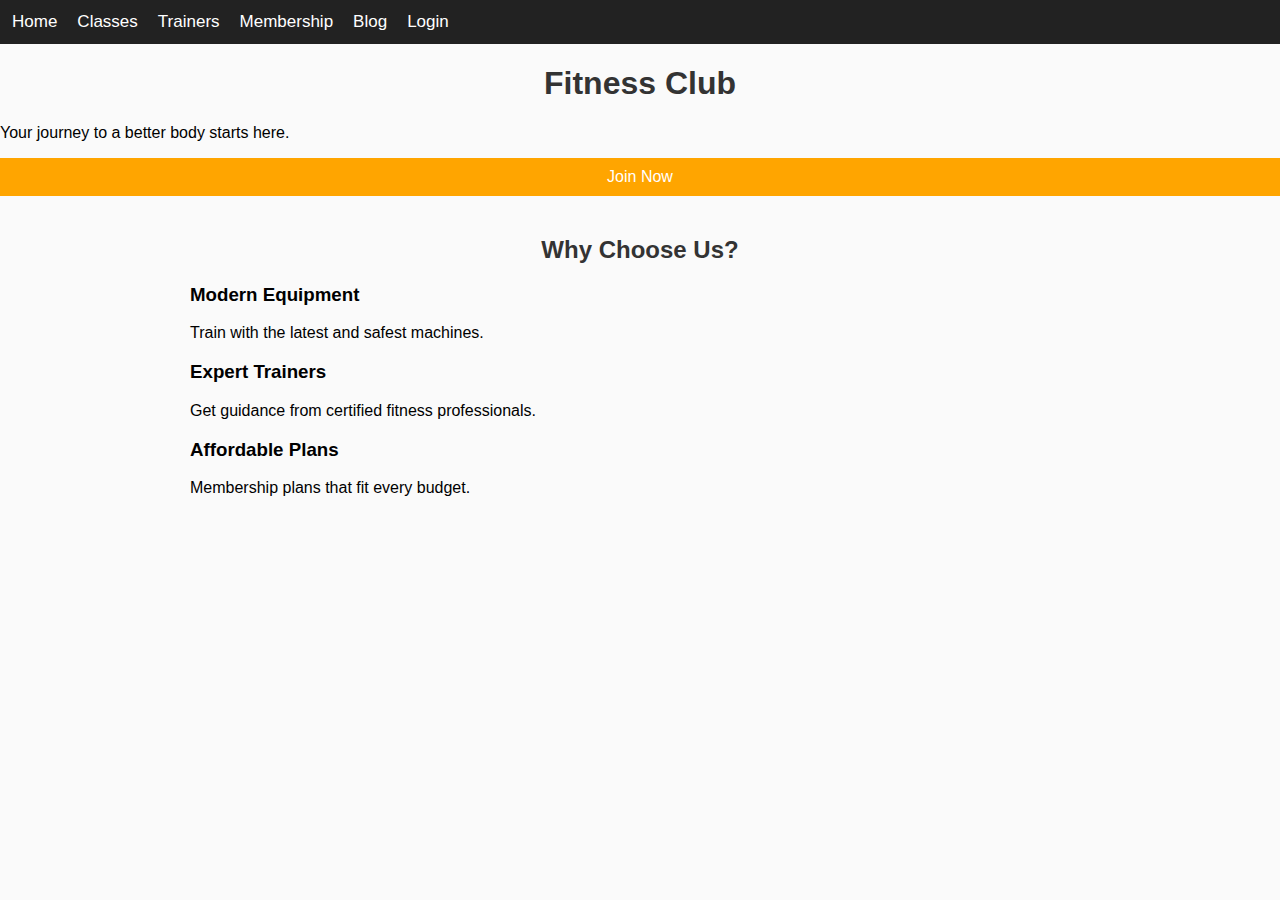
<file: index.html>
<!DOCTYPE html>
<html>
<head>
    <title>Fitness Club - Home</title>
    <link rel="stylesheet" href="style.css">
</head>
<body>

<!-- NAVIGATION BAR -->
<nav>
    <a href="index.html">Home</a>
    <a href="classes.html">Classes</a>
    <a href="trainers.html">Trainers</a>
    <a href="membership.html">Membership</a>
    <a href="blog.html">Blog</a>
    <a href="login.html">Login</a>
</nav>

<!-- HERO SECTION -->
<div class="hero">
    <h1>Fitness Club</h1>
    <p>Your journey to a better body starts here.</p>
    <button class="cta-btn" onclick="greetUser()">Join Now</button>
</div>

<!-- FEATURE BOXES -->
<section>
    <h2>Why Choose Us?</h2>

    <div class="features">
        <div>
            <h3>Modern Equipment</h3>
            <p>Train with the latest and safest machines.</p>
        </div>

        <div>
            <h3>Expert Trainers</h3>
            <p>Get guidance from certified fitness professionals.</p>
        </div>

        <div>
            <h3>Affordable Plans</h3>
            <p>Membership plans that fit every budget.</p>
        </div>
    </div>
</section>

<script src="script.js"></script>
</body>
</html>
</file>
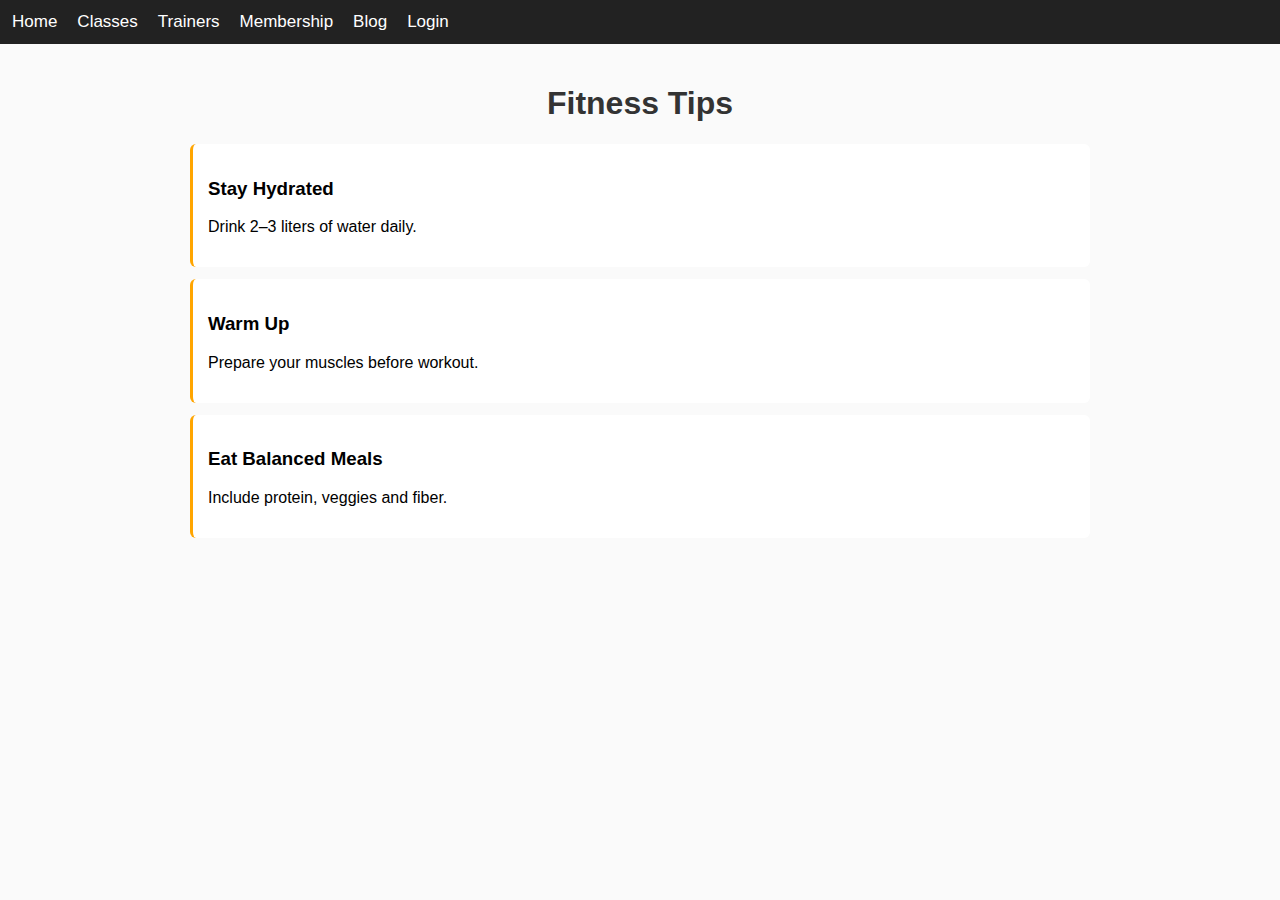
<file: blog.html>
<!DOCTYPE html>
<html>
<head>
    <title>Fitness Blog</title>
    <link rel="stylesheet" href="style.css">
</head>
<body>

<nav>
    <a href="index.html">Home</a>
    <a href="classes.html">Classes</a>
    <a href="trainers.html">Trainers</a>
    <a href="membership.html">Membership</a>
    <a href="blog.html">Blog</a>
    <a href="login.html">Login</a>
</nav>

<section>
    <h1>Fitness Tips</h1>

    <div class="card">
        <h3>Stay Hydrated</h3>
        <p>Drink 2–3 liters of water daily.</p>
    </div>

    <div class="card">
        <h3>Warm Up</h3>
        <p>Prepare your muscles before workout.</p>
    </div>

    <div class="card">
        <h3>Eat Balanced Meals</h3>
        <p>Include protein, veggies and fiber.</p>
    </div>

</section>

</body>
</html>
</file>
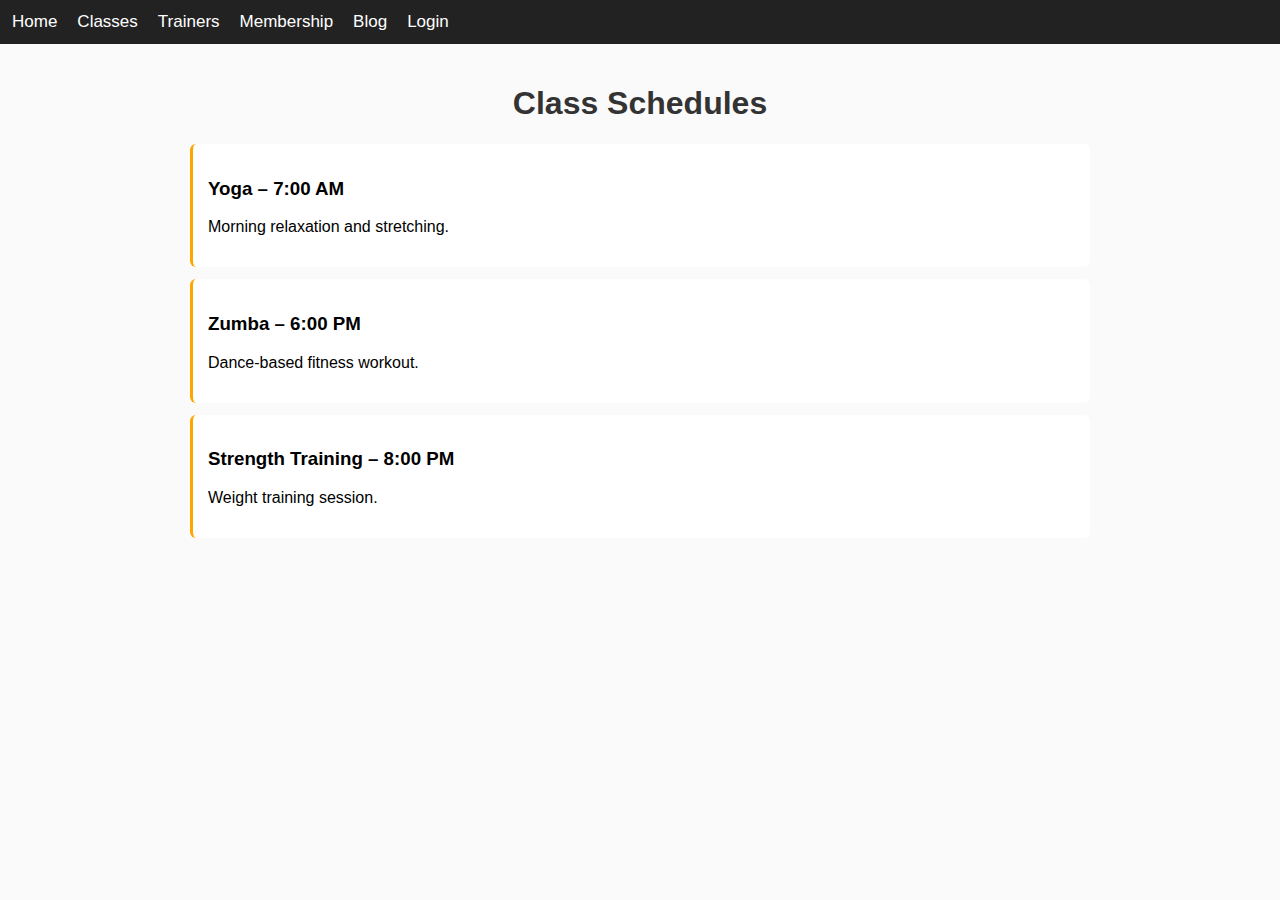
<file: classes.html>
<!DOCTYPE html>
<html>
<head>
    <title>Class Schedules</title>
    <link rel="stylesheet" href="style.css">
</head>
<body>

<nav>
    <a href="index.html">Home</a>
    <a href="classes.html">Classes</a>
    <a href="trainers.html">Trainers</a>
    <a href="membership.html">Membership</a>
    <a href="blog.html">Blog</a>
    <a href="login.html">Login</a>
</nav>

<section>
    <h1>Class Schedules</h1>

    <div class="card">
        <h3>Yoga – 7:00 AM</h3>
        <p>Morning relaxation and stretching.</p>
    </div>

    <div class="card">
        <h3>Zumba – 6:00 PM</h3>
        <p>Dance-based fitness workout.</p>
    </div>

    <div class="card">
        <h3>Strength Training – 8:00 PM</h3>
        <p>Weight training session.</p>
    </div>

</section>

</body>
</html>
</file>
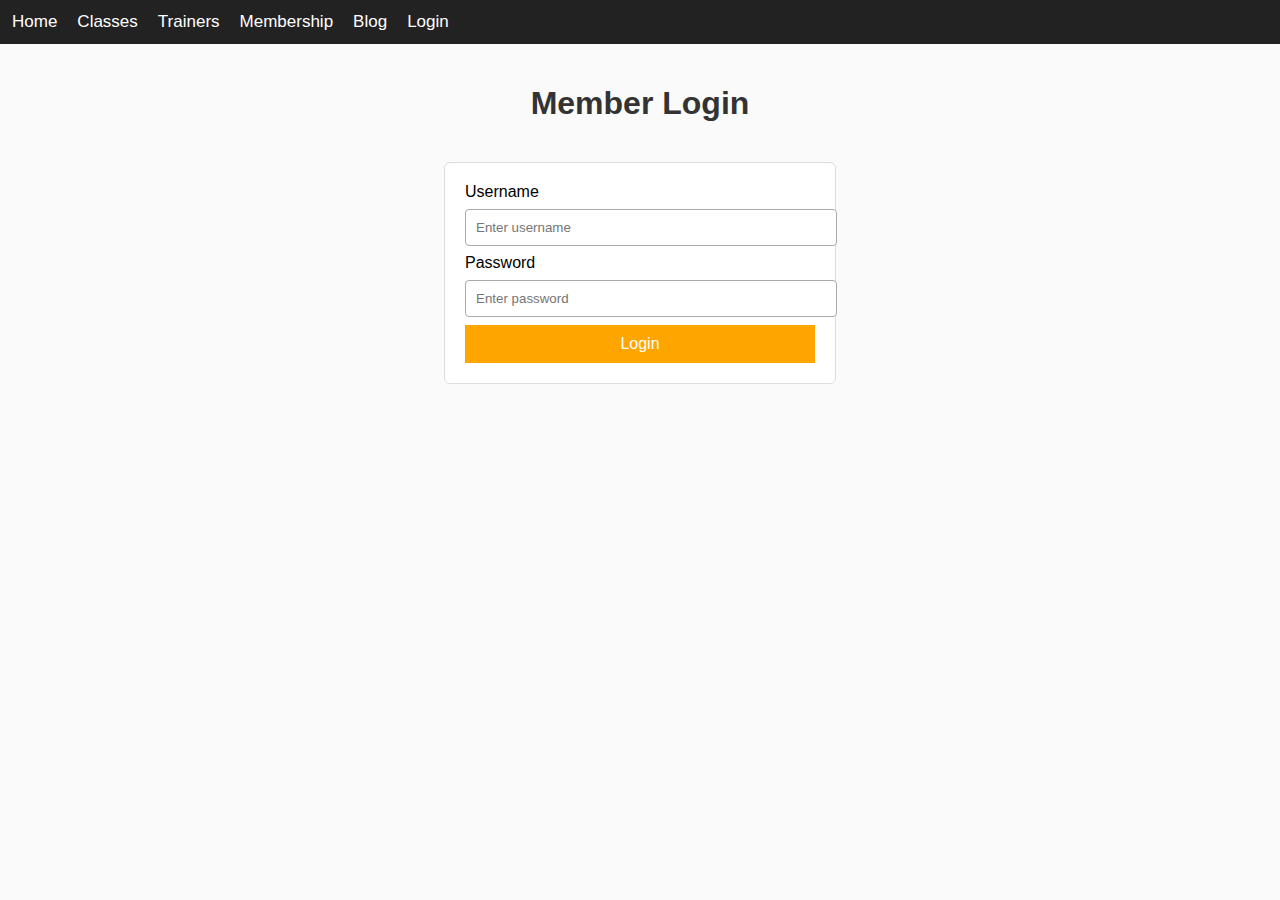
<file: login.html>
<!DOCTYPE html>
<html>
<head>
    <title>Login</title>
    <link rel="stylesheet" href="style.css">
</head>
<body>

<nav>
    <a href="index.html">Home</a>
    <a href="classes.html">Classes</a>
    <a href="trainers.html">Trainers</a>
    <a href="membership.html">Membership</a>
    <a href="blog.html">Blog</a>
    <a href="login.html">Login</a>
</nav>

<section>
    <h1>Member Login</h1>

    <div class="login-box">
        <form>
            <label>Username</label>
            <input type="text" placeholder="Enter username">

            <label>Password</label>
            <input type="password" placeholder="Enter password">

            <button type="button" onclick="alert('Static login — no real authentication')">Login</button>
        </form>
    </div>
</section>

</body>
</html>
</file>
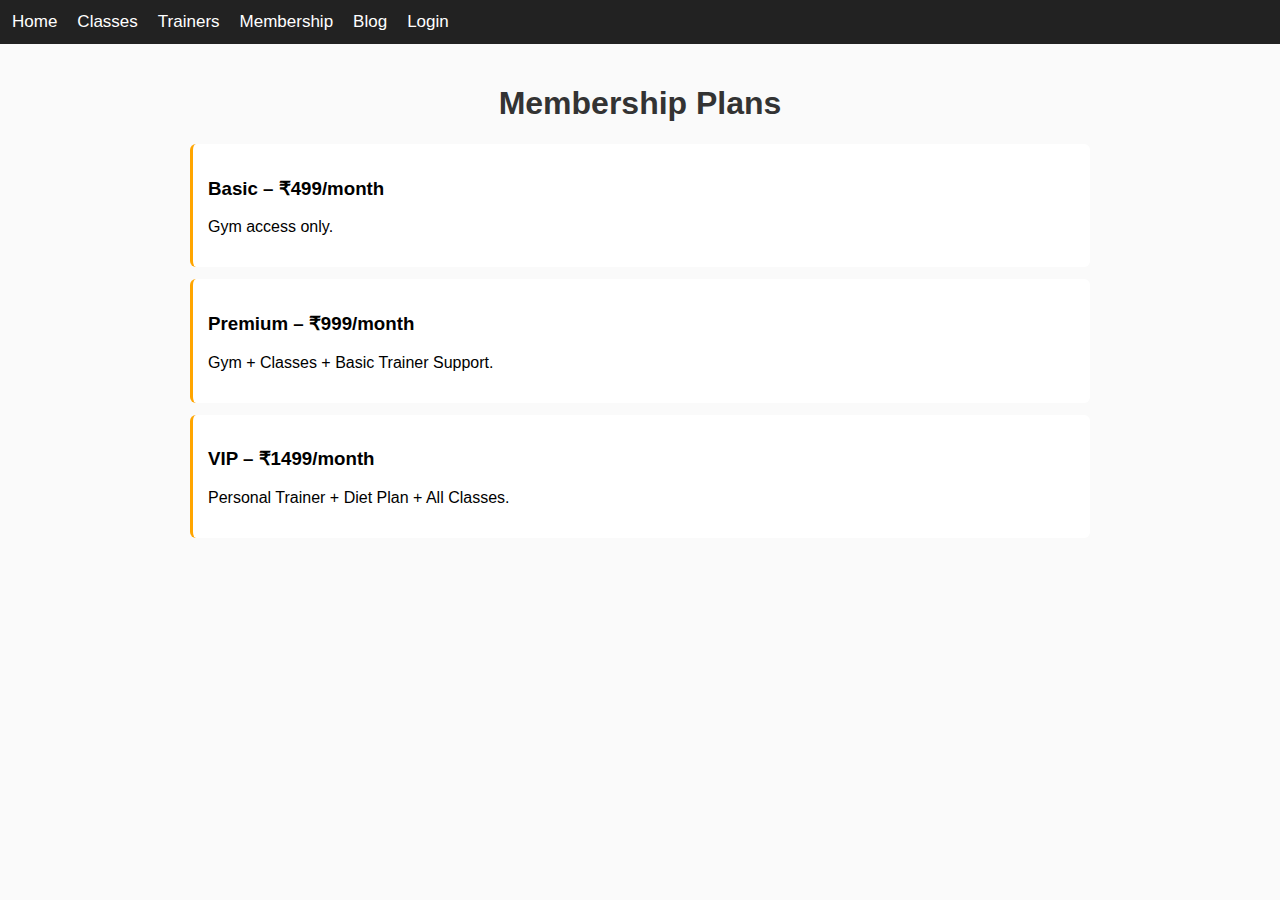
<file: membership.html>
<!DOCTYPE html>
<html>
<head>
    <title>Membership Plans</title>
    <link rel="stylesheet" href="style.css">
</head>
<body>

<nav>
    <a href="index.html">Home</a>
    <a href="classes.html">Classes</a>
    <a href="trainers.html">Trainers</a>
    <a href="membership.html">Membership</a>
    <a href="blog.html">Blog</a>
    <a href="login.html">Login</a>
</nav>

<section>
    <h1>Membership Plans</h1>

    <div class="card">
        <h3>Basic – ₹499/month</h3>
        <p>Gym access only.</p>
    </div>

    <div class="card">
        <h3>Premium – ₹999/month</h3>
        <p>Gym + Classes + Basic Trainer Support.</p>
    </div>

    <div class="card">
        <h3>VIP – ₹1499/month</h3>
        <p>Personal Trainer + Diet Plan + All Classes.</p>
    </div>

</section>

</body>
</html>
</file>
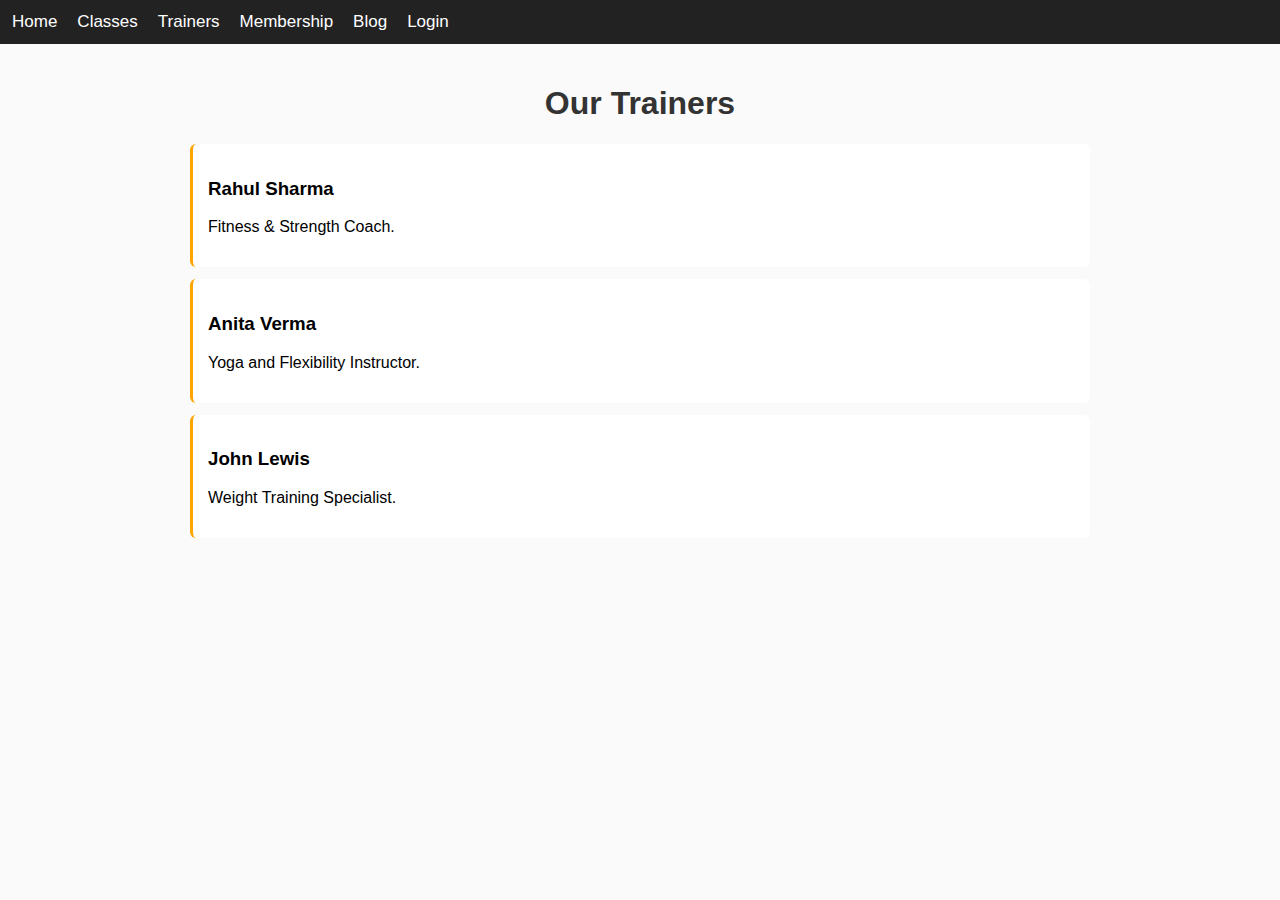
<file: trainers.html>
<!DOCTYPE html>
<html>
<head>
    <title>Trainers</title>
    <link rel="stylesheet" href="style.css">
</head>
<body>

<nav>
    <a href="index.html">Home</a>
    <a href="classes.html">Classes</a>
    <a href="trainers.html">Trainers</a>
    <a href="membership.html">Membership</a>
    <a href="blog.html">Blog</a>
    <a href="login.html">Login</a>
</nav>

<section>
    <h1>Our Trainers</h1>

    <div class="card">
        <h3>Rahul Sharma</h3>
        <p>Fitness & Strength Coach.</p>
    </div>

    <div class="card">
        <h3>Anita Verma</h3>
        <p>Yoga and Flexibility Instructor.</p>
    </div>

    <div class="card">
        <h3>John Lewis</h3>
        <p>Weight Training Specialist.</p>
    </div>

</section>

</body>
</html>
</file>
<file: style.css>
body {
    margin: 0;
    font-family: Arial, sans-serif;
    background: #fafafa;
}

/* Sticky navbar */
nav {
    position: sticky;
    top: 0;
    background: #222;
    padding: 12px;
    display: flex;
    gap: 20px;
}

nav a {
    color: white;
    text-decoration: none;
    font-size: 17px;
}

nav a:hover {
    color: orange;
}

/* Sections */
section {
    padding: 20px;
    max-width: 900px;
    margin: auto;
}

h1, h2 {
    color: #333;
    text-align: center;
}

/* Cards */
.card {
    background: white;
    padding: 15px;
    margin: 12px 0;
    border-left: 3px solid orange;
    border-radius: 6px;
}

/* Login form */
.login-box {
    background: white;
    max-width: 350px;
    margin: 40px auto;
    padding: 20px;
    border-radius: 6px;
    border: 1px solid #ddd;
}

input {
    width: 100%;
    padding: 10px;
    margin: 8px 0;
    border: 1px solid #aaa;
    border-radius: 4px;
}

button {
    width: 100%;
    padding: 10px;
    background: orange;
    border: none;
    color: white;
    font-size: 16px;
    cursor: pointer;
}

button:hover {
    background: #e38d00;
}
</file>
